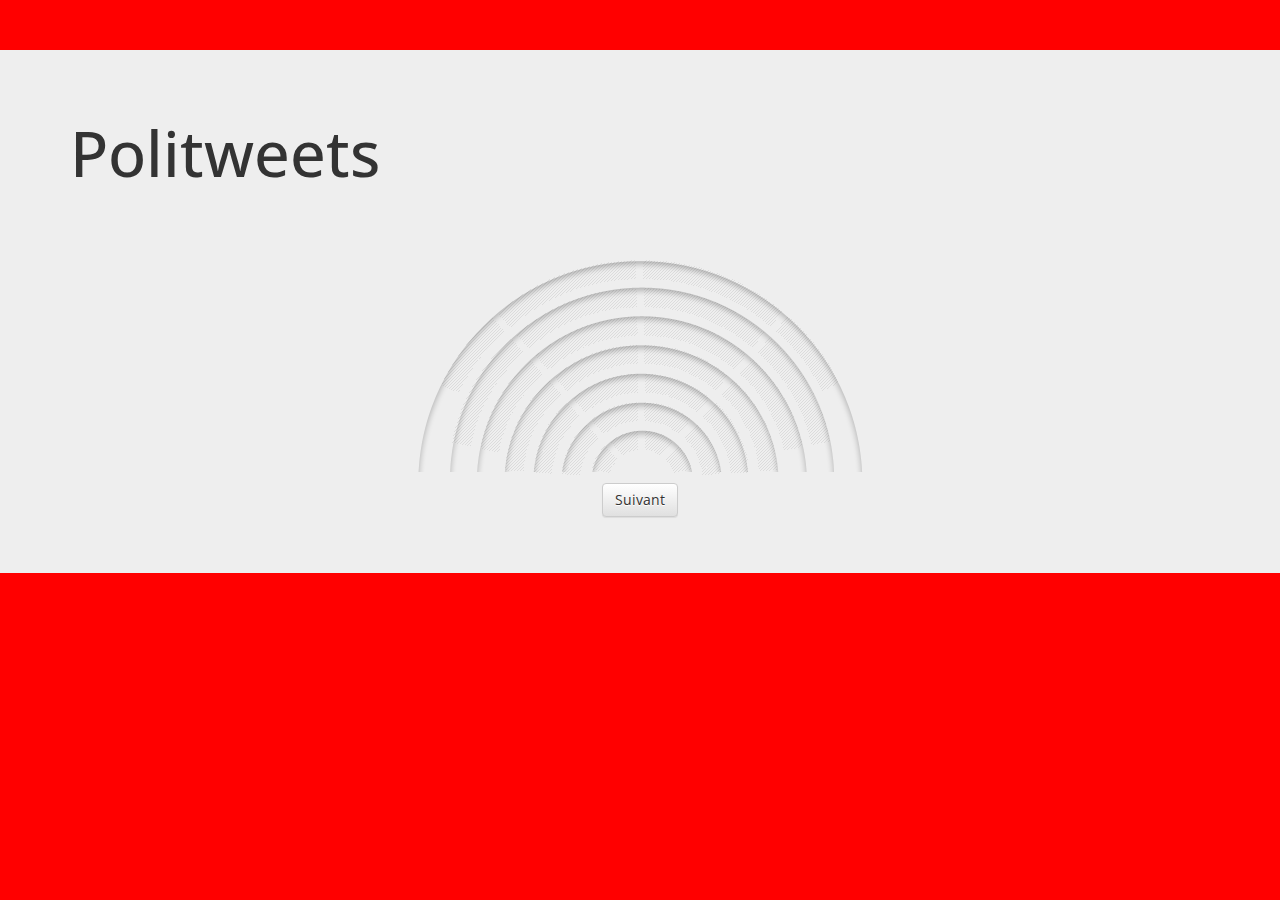
<file: orientation.html>
<!doctype html>
<!--[if lt IE 7]>      <html class="no-js lt-ie9 lt-ie8 lt-ie7" lang=""> <![endif]-->
<!--[if IE 7]>         <html class="no-js lt-ie9 lt-ie8" lang=""> <![endif]-->
<!--[if IE 8]>         <html class="no-js lt-ie9" lang=""> <![endif]-->
<!--[if gt IE 8]><!--> <html class="no-js" lang=""> <!--<![endif]-->
    <head>
        <meta charset="utf-8">
        <meta http-equiv="X-UA-Compatible" content="IE=edge,chrome=1">
        <title></title>
        <meta name="description" content="">
        <meta name="viewport" content="width=device-width, initial-scale=1">

        <link rel="stylesheet" href="css/bootstrap.min.css">
        <style>
            body {
                padding-top: 50px;
                padding-bottom: 20px;
            }
        </style>
        <link rel="stylesheet" href="css/bootstrap-theme.min.css">
        <link rel="stylesheet" href="css/main.css">

        <script src="js/vendor/modernizr-2.8.3-respond-1.4.2.min.js"></script>
    </head>
    <body>
        <!--[if lt IE 8]>
            <p class="browserupgrade">You are using an <strong>outdated</strong> browser. Please <a href="http://browsehappy.com/">upgrade your browser</a> to improve your experience.</p>
        <![endif]-->


    <!-- Main jumbotron for a primary marketing message or call to action -->
    <div class="jumbotron">
      <div class="container">
        <h1>Politweets</h1>
       	<div class="questionContainer">
       	
       		<h2>Quelle est votre orientation politique ?</h2>

       		<div class="orientationSelector">
       			<img id="parlementImg" src="img/parlement-base.png" type0="img/parlement-0.png" type1="img/parlement-1.png" type2="img/parlement-2.png" usemap="#image-map-politweet" />
       			
<map name="image-map-politweet" id="image-map-politweet">
<area shape="rect" coords="443,213,445,215" alt="Image Map" style="outline:none;" title="Image Map" href="#" />
<area id="left" alt="gauche" title="left" href="#" shape="poly" coords="221,214,53,36,2,87,3,213" style="outline:none;" target="_self"     />
<area id="right" alt="droite" title="right" href="#" shape="poly" coords="225,216,397,24,432,94,444,213" style="outline:none;" target="_self"     />
<area id="center"  alt="centre" title="" href="#" shape="poly" coords="222,214,63,42,167,1,307,1,378,43" style="outline:none;" target="_self"     />
</map>

       			
       			
       		</div>
       		
       		
       		<div class="buttonCenterContainer"><button type="button" class="btn btn-default navbar-btn">Suivant</button></div>
			
		</div>        
        
      </div>
    </div>

      <footer>
        <p>&copy; Hackhathon Lausanne 2015</p>
      </footer>
    </div> <!-- /container -->        <script src="//ajax.googleapis.com/ajax/libs/jquery/1.11.2/jquery.min.js"></script>
        <script>window.jQuery || document.write('<script src="js/vendor/jquery-1.11.2.min.js"><\/script>')</script>

        <script src="js/vendor/bootstrap.min.js"></script>
		<script src="js/plugins.js"></script>
        <script src="js/main.js"></script>
    </body>
</html>
</file>
<file: css/main.css>
@import url(https://fonts.googleapis.com/css?family=Open+Sans:400|Noto+Sans:700,400|Archivo+Black);

body {
    font-family: 'Open Sans', sans-serif;
    background: #ff0000;
    margin-bottom: 60px;
}

footer {
	display: none;
    background: #000;
    color: #eee;
    padding: 20px 0 10px;
    position: absolute;
    bottom: 0;
    width: 100%;
    height: 60px;
}


.logo img {
	height: 70px;
	vertical-align: sub;
}

.logo .politweets {
	color: white;
	text-decoration: none;
	font-size: 70px;
	font-family: 'Noto Sans', sans-serif;
	font-weight: 700;
	display: inline-block;
	transform: skewX(-10deg);
}

#tweet .media-object{
    width: 48px;
    height: 48p;
}

h1, h2, h3 {
	color: #eee;
}

h1 {
	margin-bottom: 30px;
}

.questionContainer {
	
}

.twitterContainer {
	
}

.answersContainer {
	text-align: center;
}

.answerButtonContainer {
	width: 40%;
	display: inline-block;
	margin-top: 10px;
	margin-bottom: 10px;
	padding-left: 5%;
	padding-right: 5%;
}

.answerButtonContainer a {
	width: 100%;
}


.statusContent {
	
}

.statusContentItem {
	display: inline-block;
	vertical-align: top;
}

.progressBarContainer {
	width: 50%;
}


.questionNumIndicator {
	text-align: center;
}
.nextButtonContainer {
	width: 25%;
	text-align: right;
}
.scoreContainer {
	width: 25%;
	padding-top: 10px;
	font-size: 1.5em;
}

.orientationSelector {
	width: 445px;
	height: auto;
	display: block;
	margin-left: auto;
	margin-right: auto;
}

.orientationSelector img {
	width: 100%;
}

.buttonCenterContainer {
	text-align: center;
}

.content .avatar {
                float: left;
                margin-top: 3px;
                margin-left: -58px;
                width: 48px;
                height: 48px;
                border-radius: 5px;
                -moz-force-broken-image-icon: 1;
            } 
            .content .username{
                font-size: 13px;
                color: #8899a6;
            }
            
            .content .time{
                color: #8899a6;
            }
            
            .content .tweet{
                font-size: 14px;
                line-height: 18px;
            }


@media only screen and (max-width: 768px) {

	
	
	.statusContentItem {
		display: block;
		margin-top: 10px;
		margin-bottom: 10px;
	}
	.progressBarContainer {
		width: 100%;
	}


	.nextButtonContainer {
		width: 100%;
		text-align: center;
	}
	.scoreContainer {
		width: 100%;
		text-align: center;
	}



}



@media only screen and (max-width: 480px) {
	.answerButtonContainer {
		width: 100%;
		display: block;
	}
	
	.answerButtonContainer a {
		width: 100%;
	}
	
	.orientationSelector {
		width: 300px;
}

}
</file>
